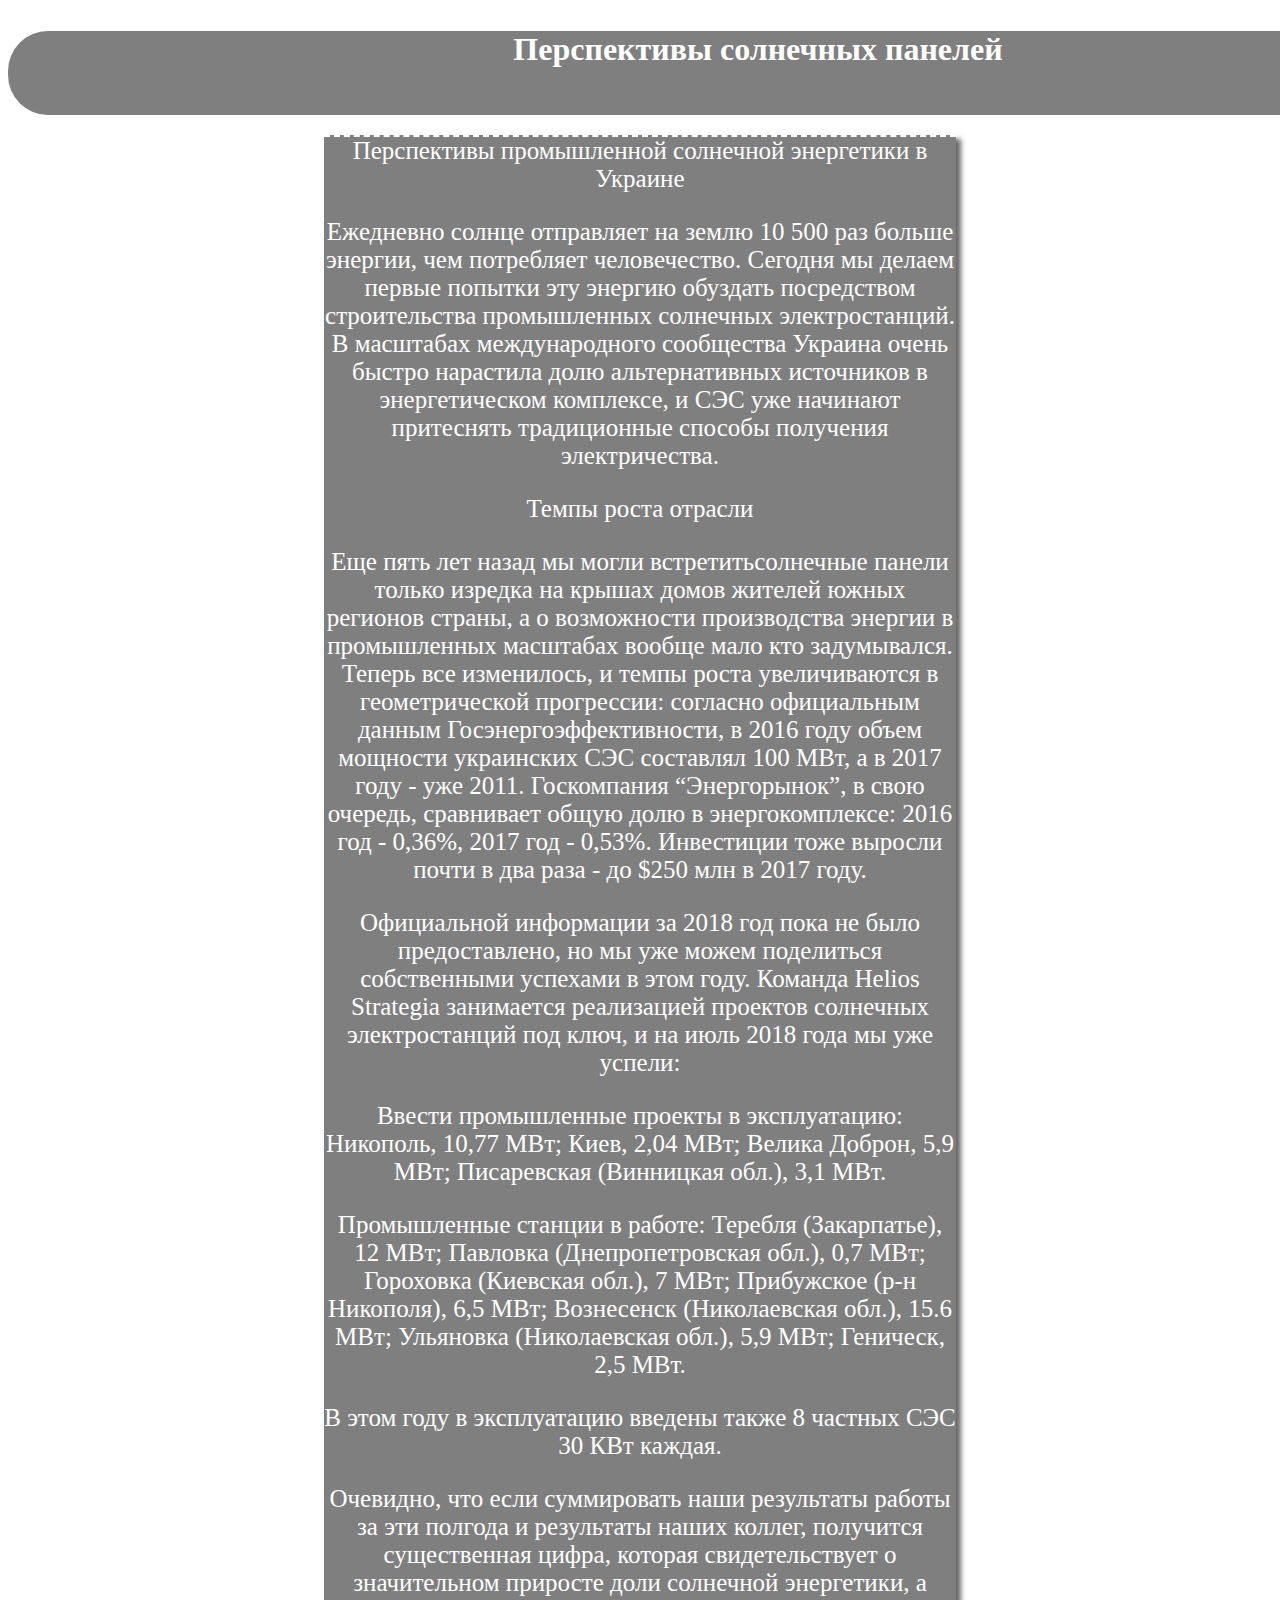
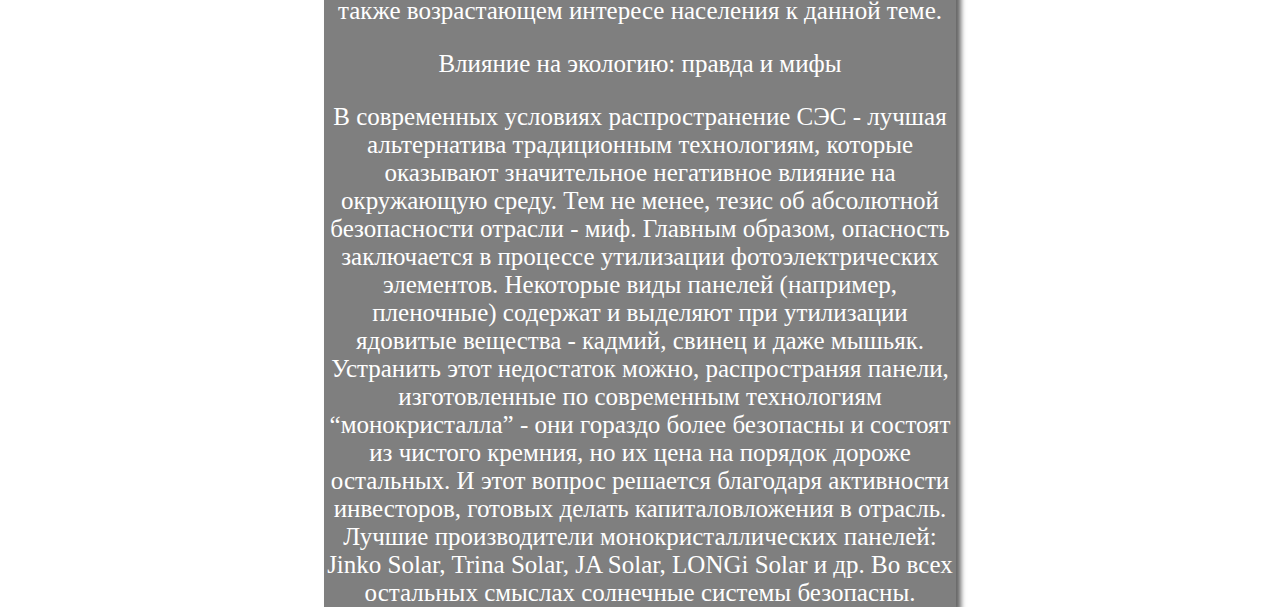
<file: 2.html>
<!DOCTYPE html>
<html >
<head>
  <meta charset="UTF-8">
  <title>Перспективы солнечных панелей</title>
  <meta name="viewport" content="width=device-width, initial-scale=1">
  <link rel="stylesheet" type="text/css" href="style1.css">
  
    
</head>
   <body  class="one" bgcolor="#4F5378">
    <div class="rectangle">
    <H1 class="cosmos" > Перспективы солнечных панелей </H1></div>

  <div class="text"> Перспективы промышленной солнечной энергетики в Украине
<p>
Ежедневно солнце отправляет на землю 10 500 раз больше энергии, чем потребляет человечество. Сегодня мы делаем первые попытки эту энергию обуздать посредством строительства промышленных солнечных электростанций. В масштабах международного сообщества Украина очень быстро нарастила долю альтернативных источников в энергетическом комплексе, и СЭС уже начинают притеснять традиционные способы получения электричества.
</p>
<p>
Темпы роста отрасли
</p>
<p>
Еще пять лет назад мы могли встретитьсолнечные панели только изредка на крышах домов жителей южных регионов страны, а о возможности производства энергии в промышленных масштабах вообще мало кто задумывался. Теперь все изменилось, и темпы роста увеличиваются в геометрической прогрессии: согласно официальным данным Госэнергоэффективности, в 2016 году объем мощности украинских СЭС составлял 100 МВт, а в 2017 году - уже 2011. Госкомпания “Энергорынок”, в свою очередь, сравнивает общую долю в энергокомплексе: 2016 год - 0,36%, 2017 год - 0,53%. Инвестиции тоже выросли почти в два раза - до $250 млн в 2017 году.
</p>
<p>
Официальной информации за 2018 год пока не было предоставлено, но мы уже можем поделиться собственными успехами в этом году. Команда Helios Strategia занимается реализацией проектов солнечных электростанций под ключ, и на июль 2018 года мы уже успели:
</p>
<p>
Ввести промышленные проекты в эксплуатацию: Никополь, 10,77 МВт; Киев, 2,04 МВт; Велика Доброн, 5,9 МВт; Писаревская (Винницкая обл.), 3,1 МВт.
</p>
<p>
Промышленные станции в работе: Теребля (Закарпатье), 12 МВт; Павловка (Днепропетровская обл.), 0,7 МВт; Гороховка (Киевская обл.), 7 МВт; Прибужское (р-н Никополя), 6,5 МВт; Вознесенск (Николаевская обл.), 15.6 МВт; Ульяновка (Николаевская обл.), 5,9 МВт; Геническ, 2,5 МВт.
</p>
<p>
В этом году в эксплуатацию введены также 8 частных СЭС 30 КВт каждая.
</p>
<p>
Очевидно, что если суммировать наши результаты работы за эти полгода и результаты наших коллег, получится существенная цифра, которая свидетельствует о значительном приросте доли солнечной энергетики, а также возрастающем интересе населения к данной теме.
</p>
</p>
<p>
Влияние на экологию: правда и мифы
</p>
<p>
В современных условиях распространение СЭС - лучшая альтернатива традиционным технологиям, которые оказывают значительное негативное влияние на окружающую среду. Тем не менее, тезис об абсолютной безопасности отрасли - миф. Главным образом, опасность заключается в процессе утилизации фотоэлектрических элементов. Некоторые виды панелей (например, пленочные) содержат и выделяют при утилизации ядовитые вещества - кадмий, свинец и даже мышьяк. Устранить этот недостаток можно, распространяя панели, изготовленные по современным технологиям “монокристалла” - они гораздо более безопасны и состоят из чистого кремния, но их цена на порядок дороже остальных. И этот вопрос решается благодаря активности инвесторов, готовых делать капиталовложения в отрасль. Лучшие производители монокристаллических панелей: Jinko Solar, Trina Solar, JA Solar, LONGi Solar и др. Во всех остальных смыслах солнечные системы безопасны.
</p>
</div>
</p>
</body>
</html>
</file>
<file: style1.css>
.one{
 
   background: url(https://ubr.ua/img/article/38626/15_main.jpeg);
  -moz-background-size: 100%; 
    -webkit-background-size: 100%; /* Safari 3.1+ и Chrome 4.0+ */
    -o-background-size: 100%; 
    background-size: 100%;  background-repeat:no-repeat;
    background-position:center;
    background-attachment:fixed;
    background-size:cover}

}


.two {
  background: url(https://bipbap.ru/wp-content/uploads/2017/04/3dr-19.jpg);
  -moz-background-size: 100%; 
    -webkit-background-size: 100%; /* Safari 3.1+ и Chrome 4.0+ */
    -o-background-size: 100%; 
    background-size: 100%; 
     background-repeat:no-repeat;
    background-position:center;
    background-attachment:fixed;
    background-size:cover}


  h1{
    vertical-align: middle;
  }
.rectangle{
      color: white;

      position: relative;
      width: 1500px;
      height: 84px;
      top: 10px;
      margin-left: auto;
      margin-right: auto;
      box-sizing: border-box;
      border-radius: 40px;
      background: rgba(0, 0, 0, 0.5);
      z-index:1;
     }
     .cosmos {
      z-index:2;
      font-family: Roboto;
      text-align: center;
      vertical-align: middle;
      }

      .text {

        font-size: 25px;
        color: #FFFFFF ;
        position: relative;
        top: 30px;
        border-top-style: dashed;
        border-top-width: 2px;
        width:auto;
        min-width: 600px;
        margin-left:25%;
        margin-right:25%;
        text-align: center;
        background: rgba(0, 0, 0, 0.5);
        box-shadow: 5px 4px 5px rgba(0, 0, 0, 0.6);
        margin-bottom: 2%;


      }
      .foto {
        width: 80%;
        margin-left: auto;
        margin-right: 10px;
        box-shadow: 10px 5px 6px rgba(0, 0, 0, 0.25);
      }
      .block {
        top: 120px;
      }
      }
      .video2 {
        width: 200px;
        margin-left: auto;
        margin-right: auto;
        box-shadow: 10px 5px 6px rgba(0, 0, 0, 0.25);
        text-align: center ;
      }
</file>
